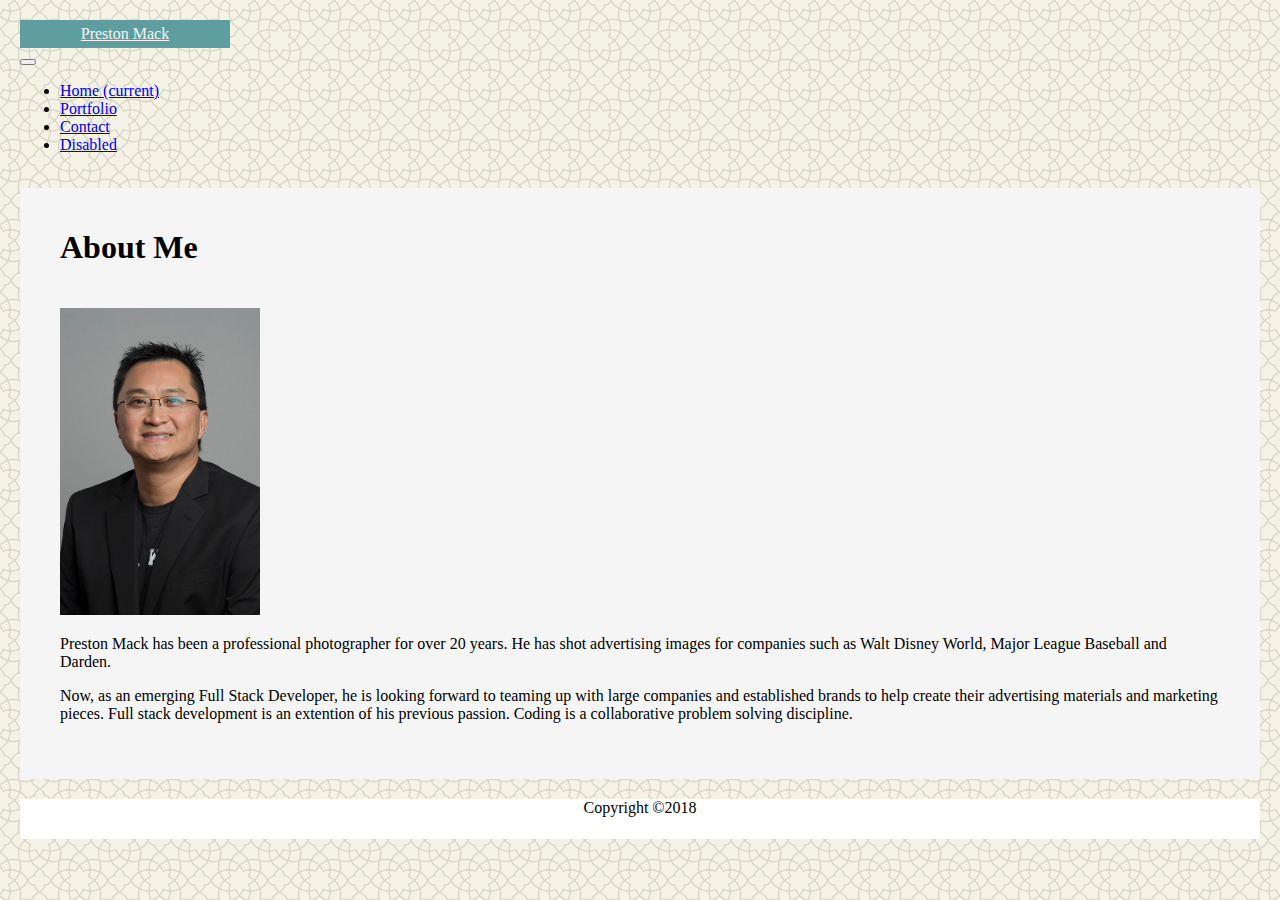
<file: index.html>
<!DOCTYPE html>

    <head>
        <meta charset="utf-8">
        <meta http-equiv="X-UA-Compatible" content="IE=edge">
        <title>Preston Mack Index</title>
        <meta name="description" content="">
        <meta name="viewport" content="width=device-width, initial-scale=1">
        <link rel="stylesheet" href="https://stackpath.bootstrapcdn.com/bootstrap/4.1.3/css/bootstrap.min.css" integrity="sha384-MCw98/SFnGE8fJT3GXwEOngsV7Zt27NXFoaoApmYm81iuXoPkFOJwJ8ERdknLPMO" crossorigin="anonymous">
        <link rel="stylesheet" href="style.css">
    </head>
    <body>
        <header>
                <nav class="navbar navbar-expand-lg navbar-light bg-light">
                        <a class="navbar-brand" href="#">Preston Mack</a>
                        <button class="navbar-toggler" type="button" data-toggle="collapse" data-target="#navbarNav" aria-controls="navbarNav" aria-expanded="false" aria-label="Toggle navigation">
                          <span class="navbar-toggler-icon"></span>
                        </button>
                        <div class="collapse navbar-collapse" id="navbarNav">
                          <ul class="navbar-nav">
                            <li class="nav-item active">
                              <a class="nav-link" href="index.html">Home <span class="sr-only">(current)</span></a>
                            </li>
                            <li class="nav-item">
                              <a class="nav-link" href="portfolio22.html">Portfolio</a>
                            </li>
                            <li class="nav-item">
                              <a class="nav-link" href="contact.html">Contact</a>
                            </li>
                            <li class="nav-item">
                              <a class="nav-link disabled" href="#">Disabled</a>
                            </li>
                          </ul>
                        </div>
                      </nav>
        </header>

<br>
  <div class="contain">
        <div class="row">
                <div class="col-sm-9">
                <h1>About Me</h1>
                    <div class="media">
                        <img class="align-self-start mr-3 img-fluid" src="images/headshot.jpg" alt="Generic placeholder image">
                        <div class="media-body">
        
                          <p>Preston Mack has been a professional photographer for over 20 years. He has shot advertising images for companies such as Walt Disney World, Major League Baseball and Darden.   </p>
                          <p>Now, as an emerging Full Stack Developer, he is looking forward to teaming up with large companies and established brands to help create their advertising materials and marketing pieces. Full stack development is an extention of his previous passion. Coding is a collaborative problem solving discipline.</p>
                        </div>
                        </div>
                </div>
            </div>
  </div>

<footer>
        <div class="card-footer">Copyright ©2018</div>
    </footer>
    </body>
</html>
</file>
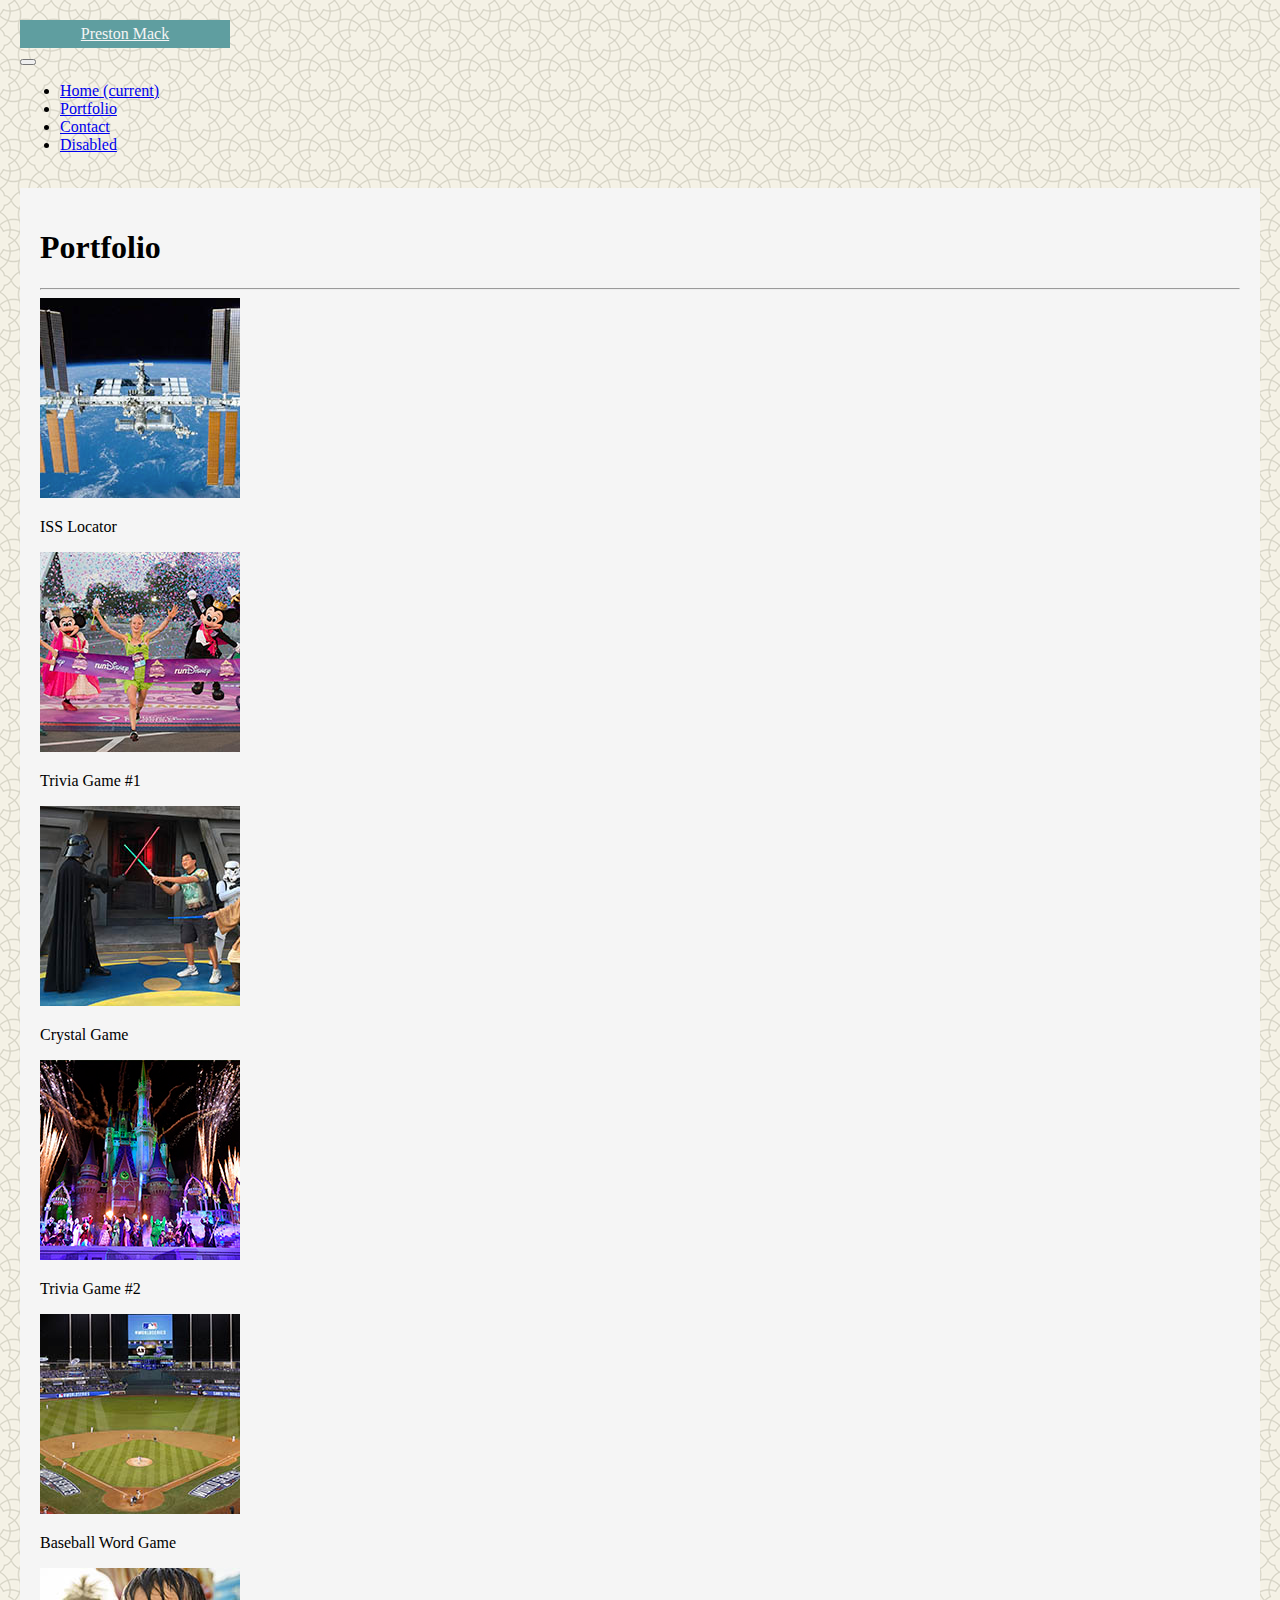
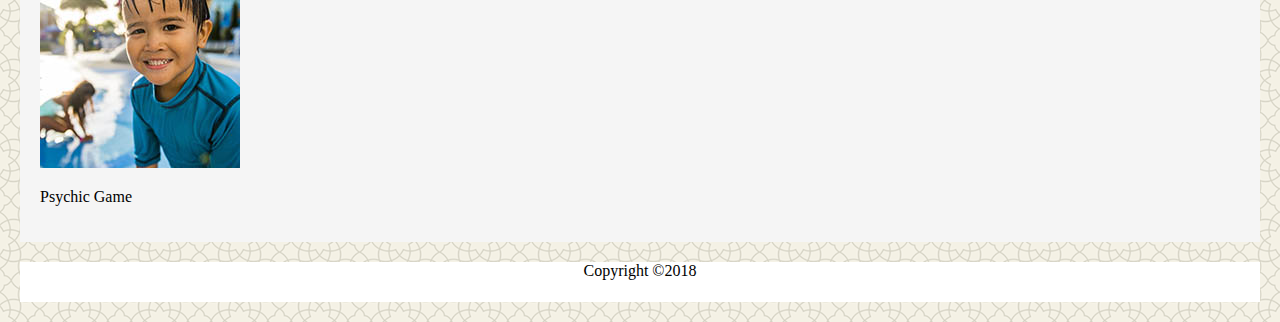
<file: portfolio22.html>
<!DOCTYPE html>

    <head>
        <meta charset="utf-8">
        <meta http-equiv="X-UA-Compatible" content="IE=edge">
        <title>Portfolio</title>
        <meta name="description" content="">
        <meta name="viewport" content="width=device-width, initial-scale=1">
        <link rel="stylesheet" href="https://stackpath.bootstrapcdn.com/bootstrap/4.1.3/css/bootstrap.min.css" integrity="sha384-MCw98/SFnGE8fJT3GXwEOngsV7Zt27NXFoaoApmYm81iuXoPkFOJwJ8ERdknLPMO" crossorigin="anonymous">
        <link rel="stylesheet" href="style.css">
    </head>
    <body>
        <header>
                <nav class="navbar navbar-expand-lg navbar-light bg-light">
                        <a class="navbar-brand" href="#">Preston Mack</a>
                        <button class="navbar-toggler" type="button" data-toggle="collapse" data-target="#navbarNav" aria-controls="navbarNav" aria-expanded="false" aria-label="Toggle navigation">
                          <span class="navbar-toggler-icon"></span>
                        </button>
                        <div class="collapse navbar-collapse" id="navbarNav">
                          <ul class="navbar-nav">
                            <li class="nav-item active">
                              <a class="nav-link" href="index.html">Home <span class="sr-only">(current)</span></a>
                            </li>
                            <li class="nav-item">
                              <a class="nav-link" href="portfolio22.html">Portfolio</a>
                            </li>
                            <li class="nav-item">
                              <a class="nav-link" href="contact.html">Contact</a>
                            </li>
                            <li class="nav-item">
                              <a class="nav-link disabled" href="#">Disabled</a>
                            </li>
                          </ul>
                        </div>
                      </nav>
        </header>
<br>

<div class="background">
    <h1>Portfolio</h1>
    <hr>

       <div class="container">
            <div class="row">

                <div class="col-sm">
                    <a href="https://pmack99.github.io/ISS/">
                     <img src="images/iss.jpg" alt="HTML tutorial"> 
                    </a>
                     <div class="text">
                     <p>ISS Locator</p>
                   </div>
                  </div>

                 <div class="col-sm">
                    <a href="https://pmack99.github.io/TriviaGame2/">
                     <img src="images/image5.jpg" alt="HTML tutorial"> 
                    </a>
                     <div class="text">
                     <p>Trivia Game #1</p>
                   </div>
                  </div>

                  <div class="col-sm">
                     <a href="https://pmack99.github.io/Unit-4-game">
                     <img src="images/image1.jpg" alt="HTML tutorial" >
                     </a>
                    <div class="text">
                       <p>Crystal Game</p>
                    </div>
                  </div>

            <div class="col-sm">
                <a href="https://pmack99.github.io/TriviaGame/"> 
                  <img src="images/image4.jpg" alt="HTML tutorial">  
                </a>
                <div class="text">
                        <p>Trivia Game #2</p>
                      </div>
                </div>

            </div>

            <div class="row">

                <div class="col-sm">
                   <a href="https://pmack99.github.io/Hangman/">
                    <img src="images/image2.jpg" alt="HTML tutorial"> 
                  </a>
                    <div class="text">
                     <p>Baseball Word Game</p>
                  </div>
                </div>

                <div class="col-sm">
                  <a href="https://pmack99.github.io/psychic3/">
                  <img src="images/image3.jpg" alt="HTML tutorial"> 
                  </a>
                  <div class="text">
                        <p>Psychic Game</p>
                  </div>
              </div>

            </div>

      </div>
</div>

<footer>Copyright ©2018</footer>

    </body>
</html>
</file>
<file: style.css>
.navbar-brand{
    display: block;
    background-color: cadetblue;
    color: whitesmoke;
    padding: 5px;
    width: 200px;
    text-align: center;
}

body{
    background-image: url("images/oriental.png");
    margin:20px;
}

.media, .background, .contact, .contain{
    background-color: whitesmoke;
    padding: 20px;
}

.col-sm-9 > h1{
    padding-left: 20px;
}

.img-fluid {
    max-width: 200px;
    height: auto;
  }

footer{
    display: block;
    background: white;
    text-align: center;
    height: auto;
    min-height: 40px;
    margin-top: 20px;
}

.wrapper{
    display: grid;
    grid-template-columns: repeat( auto-fit, minmax( 200px, 1fr ) );
    grid-gap: 10px;
    grid-auto-rows: minmax(100px, auto);
    background-color: #f2f2f2;
    height: auto;
    width:100%;
    max-width: 920px;
    padding-top: 10px;
    border-radius: 4px; 
}
</file>
